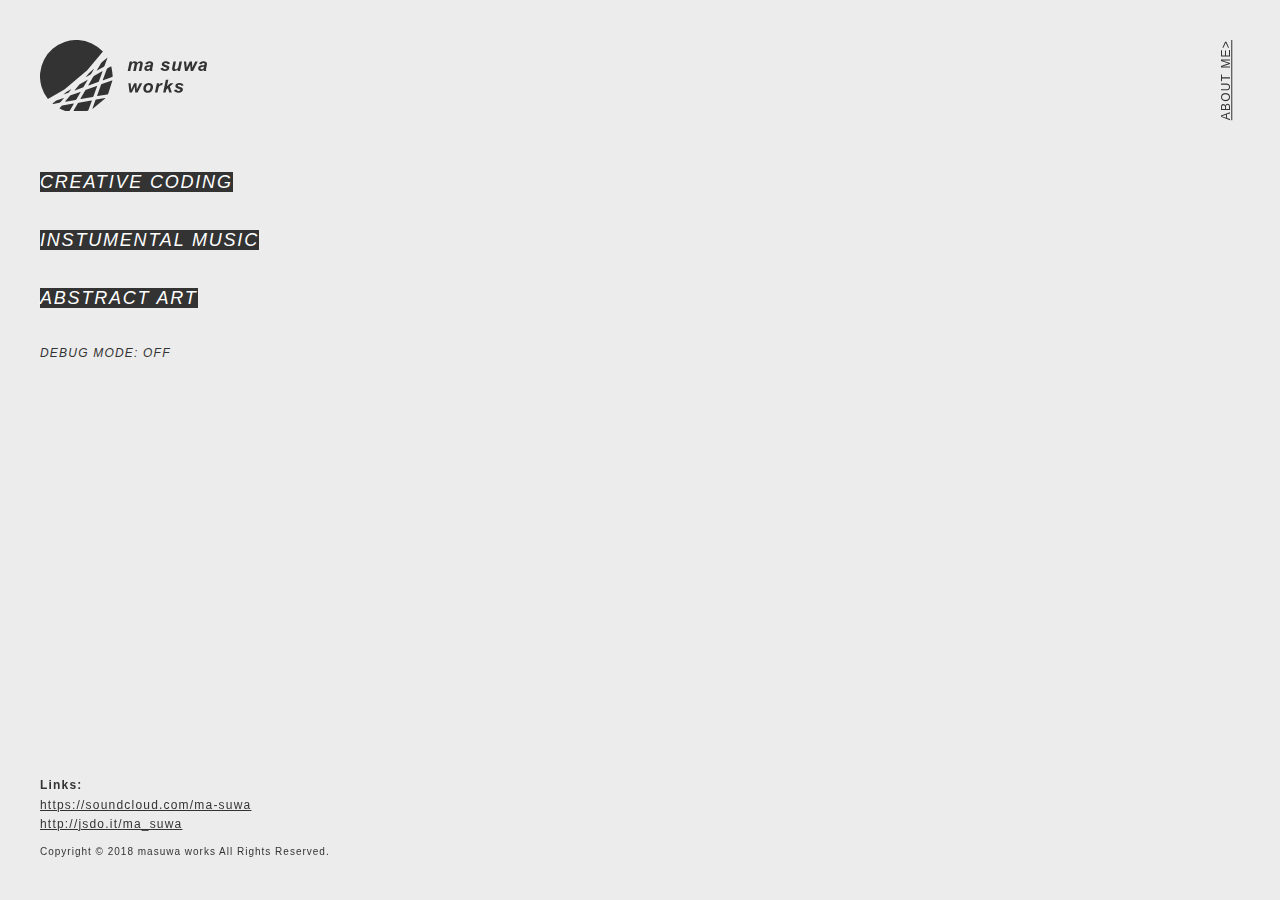
<file: project/index.html>
<!DOCTYPE html>
<html ng-app="myApp">
  <head>
    <meta charset="utf-8">
    <title>ma suwa works</title>
    <meta name="viewport" content="width=device-width,user-scalable=no,maximum-scale=1" />
    <meta name="viewport" content="width=device-width, initial-scale=1">
    <link rel="stylesheet" href="common/css/main.css">
    <link rel="icon" href="common/img/favicon.ico" type="image/vnd.microsoft.icon" />
    <script src="https://code.createjs.com/1.0.0/createjs.min.js"></script>
    <script src="common/js/top_canvas.js"></script>
  </head>
  <body>
  <div class="side">
    <header class="header">
      <div class="header__logo">
        <a href="index.html">
          <svg xmlns="http://www.w3.org/2000/svg" viewBox="0 0 230.938 98.062">
            <defs>
              <style>
                .cls-1 {
                  fill: #333;
                  fill-rule: evenodd;
                }
              </style>
            </defs>
            <path id="logo.svg" class="cls-1" d="M87.189,55.474c-0.164.449,0.07,0.683,0.52,0.519L99.94,51.545a1.2,1.2,0,0,0,.824-0.664V50.7c0-4.906-1.832-13.279-1.832-13.279A0.6,0.6,0,0,0,97.993,37l-4.408,2.544A2.781,2.781,0,0,0,92.534,40.8ZM85.741,61.4a2.124,2.124,0,0,0-1.115,1.114L79.2,77.4a0.459,0.459,0,0,0,.559.666l13.585-2.394a1.832,1.832,0,0,0,1.209-.945L100.3,56.886a0.438,0.438,0,0,0-.634-0.552ZM46.89,89.013c0.239-.414.05-0.685-0.422-0.6l-15.346,2.7a2.783,2.783,0,0,0-1.415.817l-2.121,2.526a0.64,0.64,0,0,0,.227,1.039l6.516,2.741a5.819,5.819,0,0,0,1.685.3h4.5a1.671,1.671,0,0,0,1.3-.753Zm6.959-1.9a2.124,2.124,0,0,0-1.291.9l-5.646,9.773a0.459,0.459,0,0,0,.435.753h17.64a5.461,5.461,0,0,0,1.234-.119,2.488,2.488,0,0,0,1.023-1.061L71.854,84.7a0.459,0.459,0,0,0-.559-0.666ZM78.887,42.438c-0.239.414-.1,0.557,0.318,0.318l9.28-5.355a2.782,2.782,0,0,0,1.05-1.251l3.8-10.438a3.793,3.793,0,0,0,.256-0.888,1.546,1.546,0,0,0-.75.418l-7.136,5.984a5.919,5.919,0,0,0-1.1,1.311Zm11.42,38.774c0.329-.347.212-0.564-0.259-0.481l-12.027,2.12a1.67,1.67,0,0,0-1.154.968l-4.1,11.253c-0.164.449,0.031,0.6,0.432,0.344ZM79.218,64.48c0.164-.449-0.07-0.683-0.52-0.519L64.013,69.3a2.782,2.782,0,0,0-1.252,1.05L56.3,81.528c-0.239.414-.049,0.685,0.422,0.6l16.31-2.874a1.671,1.671,0,0,0,1.154-.968Zm-15.379-13.2c-0.307.366-.22,0.47,0.194,0.231l6.03-3.479a3.846,3.846,0,0,0,1.188-1.187l3.481-6.026c0.239-.414.135-0.5-0.231-0.194l-5.131,4.3a12.023,12.023,0,0,0-1.225,1.224ZM33.987,68.847l31.588-26.49L87.3,16.481A50.249,50.249,0,0,0,11.191,82Zm-15.915,19.1a0.887,0.887,0,0,0-.488.713,2.272,2.272,0,0,0,1.213.156l8.267-1.457a2.783,2.783,0,0,0,1.415-.817L33.133,81c0.307-.366.191-0.532-0.258-0.368l-9.917,3.608a5.919,5.919,0,0,0-1.483.856Zm17.162-2.6c-0.308.366-.174,0.6,0.3,0.515L49.346,83.43a2.125,2.125,0,0,0,1.291-.9l5.679-9.83c0.239-.414.067-0.619-0.382-0.455l-13.139,4.78a3.845,3.845,0,0,0-1.376.963ZM32.68,75.695c-0.366.307-.3,0.425,0.151,0.261l5.711-2.077a3.847,3.847,0,0,0,1.376-.963l3.355-4c0.307-.366.22-0.47-0.194-0.231l-5.8,3.347a12.006,12.006,0,0,0-1.419.993ZM48.2,69.9c-0.307.366-.191,0.532,0.258,0.369l10.9-3.965a2.782,2.782,0,0,0,1.252-1.05l5.358-9.275c0.239-.414.1-0.557-0.318-0.318l-9.906,5.716a5.916,5.916,0,0,0-1.312,1.1ZM67.06,62.911c-0.239.414-.067,0.619,0.382,0.455l13.225-4.811a2.124,2.124,0,0,0,1.115-1.114l4.813-13.217c0.164-.449-0.041-0.621-0.456-0.382L74.8,50.387a3.845,3.845,0,0,0-1.188,1.187Zm54.487-19.733h3.5l1.245-5.957q0.33-1.55.476-1.99a5.552,5.552,0,0,1,.787-1.538,3.5,3.5,0,0,1,1.068-.94,2.424,2.424,0,0,1,1.185-.342,1.338,1.338,0,0,1,.958.33,1.109,1.109,0,0,1,.348.842,11.568,11.568,0,0,1-.281,1.758L129.2,43.178h3.5l1.233-5.884a9.33,9.33,0,0,1,1.269-3.5,2.908,2.908,0,0,1,2.332-1.379,1.35,1.35,0,0,1,.97.311,1.121,1.121,0,0,1,.324.848q0,0.2-.306,1.685l-1.66,7.922h3.5l1.66-7.922a13.4,13.4,0,0,0,.342-2.319,2.9,2.9,0,0,0-.867-2.2,3.353,3.353,0,0,0-2.417-.83,5.554,5.554,0,0,0-2.612.659,5.205,5.205,0,0,0-1.929,1.636,2.737,2.737,0,0,0-1.013-1.685,3.64,3.64,0,0,0-2.259-.61,5.779,5.779,0,0,0-4.052,1.88l0.329-1.575h-3.3ZM150.068,32.8a2.525,2.525,0,0,1,1.483-.385,2.052,2.052,0,0,1,1.343.378,1.179,1.179,0,0,1,.451.94,4.308,4.308,0,0,1-.22,1.172,16.341,16.341,0,0,1-3.344.5,6.715,6.715,0,0,0-4.12,1.343,3.928,3.928,0,0,0-1.154,2.966,3.687,3.687,0,0,0,1.05,2.716,3.6,3.6,0,0,0,2.661,1.056,4.8,4.8,0,0,0,2.014-.458A5.354,5.354,0,0,0,152,41.713a6.718,6.718,0,0,0,.257,1.465h3.406a6.665,6.665,0,0,1-.293-1.843,17.761,17.761,0,0,1,.512-3.247q0.623-2.808.727-3.467a8.041,8.041,0,0,0,.1-1.245,3.1,3.1,0,0,0-1.2-2.46,5.664,5.664,0,0,0-3.7-1.007,6.836,6.836,0,0,0-3.863.977,5.144,5.144,0,0,0-2.045,2.71l3.418,0.293A1.906,1.906,0,0,1,150.068,32.8Zm2.5,4.8a6.787,6.787,0,0,1-.616,1.886,2.631,2.631,0,0,1-1.05.989,3.068,3.068,0,0,1-1.5.384,1.6,1.6,0,0,1-1.159-.421,1.373,1.373,0,0,1-.44-1.031,1.413,1.413,0,0,1,.574-1.184,8.008,8.008,0,0,1,3.442-.928,7.187,7.187,0,0,0,.843-0.159Zm16.3,4.852a7.726,7.726,0,0,0,4.339,1.031,6.428,6.428,0,0,0,4.37-1.355,4.124,4.124,0,0,0,1.551-3.2,3.076,3.076,0,0,0-1.221-2.441,10.415,10.415,0,0,0-3.43-1.465,11.483,11.483,0,0,1-1.966-.684,0.938,0.938,0,0,1-.488-0.806,1.051,1.051,0,0,1,.482-0.842,2.655,2.655,0,0,1,1.581-.366,3.548,3.548,0,0,1,1.88.476,2,2,0,0,1,.83,1.062l3.235-.562a3.989,3.989,0,0,0-1.624-2.478,6.491,6.491,0,0,0-3.784-.916,6.568,6.568,0,0,0-4.748,1.55,3.561,3.561,0,0,0-1.148,2.649,3.044,3.044,0,0,0,1.184,2.49,15.733,15.733,0,0,0,3.931,1.66,4.459,4.459,0,0,1,1.453.659,0.921,0.921,0,0,1,.256.635,1.077,1.077,0,0,1-.5.891,3.129,3.129,0,0,1-1.916.537,2.768,2.768,0,0,1-2.954-1.965l-3.394.537A5.109,5.109,0,0,0,168.865,42.452Zm14.446-5.011a16.607,16.607,0,0,0-.415,2.673,3.317,3.317,0,0,0,.915,2.454,3.4,3.4,0,0,0,2.515.915A6.641,6.641,0,0,0,191,41.42l-0.366,1.758h3.271l2.71-12.964h-3.5l-1.294,6.177a11.466,11.466,0,0,1-.5,1.831,5.2,5.2,0,0,1-.708,1.221,4.955,4.955,0,0,1-.854.824,3.945,3.945,0,0,1-.928.537,2.488,2.488,0,0,1-.915.177,1.459,1.459,0,0,1-1.062-.4,1.3,1.3,0,0,1-.415-0.964,11.952,11.952,0,0,1,.293-1.721l1.6-7.678h-3.5Zm35.106-7.226H214.9l-4.016,8.691-0.439-8.691H207.26l-4.041,8.691-0.9-8.691H199.2l1.624,12.964h3.247l3.955-8.252,0.635,8.252h3.3Zm6.121,2.582a2.525,2.525,0,0,1,1.483-.385,2.05,2.05,0,0,1,1.343.378,1.179,1.179,0,0,1,.451.94A4.339,4.339,0,0,1,227.6,34.9a16.367,16.367,0,0,1-3.345.5,6.715,6.715,0,0,0-4.12,1.343,3.927,3.927,0,0,0-1.153,2.966,3.687,3.687,0,0,0,1.049,2.716,3.6,3.6,0,0,0,2.661,1.056,4.808,4.808,0,0,0,2.015-.458,5.375,5.375,0,0,0,1.77-1.312,6.717,6.717,0,0,0,.256,1.465h3.406a6.665,6.665,0,0,1-.293-1.843,17.852,17.852,0,0,1,.512-3.247q0.624-2.808.727-3.467a8.047,8.047,0,0,0,.1-1.245,3.1,3.1,0,0,0-1.2-2.46,5.661,5.661,0,0,0-3.7-1.007,6.837,6.837,0,0,0-3.864.977,5.144,5.144,0,0,0-2.045,2.71l3.418,0.293A1.911,1.911,0,0,1,224.538,32.8Zm2.5,4.8a6.753,6.753,0,0,1-.616,1.886,2.631,2.631,0,0,1-1.05.989,3.068,3.068,0,0,1-1.5.384,1.605,1.605,0,0,1-1.16-.421,1.373,1.373,0,0,1-.44-1.031,1.416,1.416,0,0,1,.574-1.184,8.009,8.009,0,0,1,3.443-.928,7.206,7.206,0,0,0,.842-0.159Zm-85.37,22.615h-3.516l-4.016,8.691-0.44-8.691h-3.186l-4.04,8.691-0.9-8.691H122.45l1.623,12.964h3.247l3.955-8.252,0.635,8.252h3.3Zm2.147,10.461a4.772,4.772,0,0,0,2.111,2.075,6.968,6.968,0,0,0,3.247.732,6.819,6.819,0,0,0,5.4-2.295,7.981,7.981,0,0,0,2.014-5.444,5.689,5.689,0,0,0-1.611-4.254,6.124,6.124,0,0,0-4.48-1.581,7.022,7.022,0,0,0-5.341,2.142,8,8,0,0,0-2.032,5.743A6.17,6.17,0,0,0,143.811,70.676Zm7.9-1.135a2.972,2.972,0,0,1-2.416,1.233,2.485,2.485,0,0,1-1.905-.818,3.128,3.128,0,0,1-.757-2.209,7.209,7.209,0,0,1,.489-2.46,4.507,4.507,0,0,1,1.367-2.039,3.137,3.137,0,0,1,2.014-.7,2.492,2.492,0,0,1,1.874.751,2.749,2.749,0,0,1,.726,2,6.6,6.6,0,0,1-1.392,4.248h0Zm7.47,3.638h3.5l0.855-4.065a18.111,18.111,0,0,1,1.037-3.619,4.582,4.582,0,0,1,1.459-1.825,3.117,3.117,0,0,1,1.837-.684,2.975,2.975,0,0,1,1.013.171l1.343-2.869a4.076,4.076,0,0,0-1.623-.378q-2.138,0-3.968,2.82l0.525-2.515h-3.271Zm14.866,0,0.818-3.894,2.368-2.1,1.783,5.994h3.5l-2.771-8.252,5.213-4.712H180.4L175.839,64.6l1.953-9.314h-3.5l-3.748,17.9h3.5Zm13.591-.726a7.732,7.732,0,0,0,4.34,1.031,6.428,6.428,0,0,0,4.37-1.355,4.124,4.124,0,0,0,1.551-3.2,3.076,3.076,0,0,0-1.221-2.441,10.415,10.415,0,0,0-3.43-1.465,11.483,11.483,0,0,1-1.966-.684,0.938,0.938,0,0,1-.488-0.806,1.051,1.051,0,0,1,.482-0.842,2.655,2.655,0,0,1,1.581-.366,3.548,3.548,0,0,1,1.88.476,2,2,0,0,1,.83,1.062L198.8,63.3a3.989,3.989,0,0,0-1.624-2.478,6.491,6.491,0,0,0-3.784-.916,6.568,6.568,0,0,0-4.748,1.55,3.561,3.561,0,0,0-1.148,2.649,3.044,3.044,0,0,0,1.184,2.49,15.733,15.733,0,0,0,3.931,1.66,4.438,4.438,0,0,1,1.452.659,0.917,0.917,0,0,1,.257.635,1.077,1.077,0,0,1-.5.891,3.129,3.129,0,0,1-1.916.537,2.768,2.768,0,0,1-2.954-1.965l-3.394.537A5.112,5.112,0,0,0,187.635,72.452Z" transform="translate(-0.25 -0.469)"/>
          </svg>
        </a>
      </div>
      <div class="header__menu">
        <ul>
          <li><a href="creativeCoding/index.html">CREATIVE CODING</a></li>
          <li><a href="#">INSTUMENTAL MUSIC</a></li>
          <li><a href="#">ABSTRACT ART</a></li>
        </ul>
      </div>
      <div class="header__debug">
        <p>DEBUG MODE: OFF</p>
      </div>
    </header>
    <footer class="footer">
      <div class="footer__link">
        <p>Links:</p><br>
        <a href="https://soundcloud.com/ma-suwa" target="_blank">https://soundcloud.com/ma-suwa</a><br>
        <a href="http://jsdo.it/ma_suwa" target="_blank">http://jsdo.it/ma_suwa</a>
        <p class="copy">Copyright © 2018 masuwa works All Rights Reserved.</p>
      </div>
    </footer>
  </div>
  <div class="about">
    <p><a href="#">ABOUT ME></a></p>
  </div>
  </body>
</html>
</file>
<file: project/common/css/main.css>
@charset "UTF-8";

*{
  margin: 0;
  padding: 0;
}
html{
  font-family: Arial, "游ゴシック", "メイリオ", Meiryo, "ヒラギノ角ゴ Pro W3", "Hiragino Kaku Gothic Pro", Osaka, "ＭＳ Ｐゴシック", "MS PGothic", Verdana, sans-serif;
  font-size:62.5%; /* 10px */
  height: 100%;
}
body{
  margin: 0;
  background-color: #ececec;
  color: #333;
  letter-spacing: 0.1em;
  line-height: 1;
  display: flex;
}

ul, a, p, h1, h2, h3, h4, time{
  letter-spacing: 0.1em;
}

h1 {
  font-size: 1.6rem;
  font-weight: 700;
}


a{
  text-decoration: none;
  color: #333;
}

/* font-size */
li{
  list-style-type: none;
  font-size: 1.8rem;
}

p{
  font-size: 1.2rem;
}

time{
  font-size: 1.2rem;
}

@media screen and (max-width: 800px) {
  li{
    font-size: 1.5rem;
  }

}

/* contents_scroll_fadein */
.fadein {
    opacity : 0;
    transform : translate(0, 50px);
    transition : all 300ms;
}
.fadein.scrollin {
    opacity : 1;
    transform : translate(0, 0);
}

.side2{
  position: relative;
  margin-left: 4rem;
  width: 270px;
  height: 100vh;
}

.side {
  position: fixed;
  margin-left: 4rem;
  width: 357px;
  height: 100vh;
}
@media screen and (max-width: 800px) {
  .side {
    margin-left: 2rem;
    width: 300px;
  }
}

/* header */
.header {
  position: fixed;
  top: 4rem;
}

.header__logo{
  width: 167px;
  transition: width 0.1s ease-in-out;
}

.header__menu{
  margin-top: 6rem;
}

.header__menu ul{
  font-style: italic;
}

.header__menu li{
  margin-top: 4rem;
}

.header__menu a{
  color: #FFF;
  background-color: #333;
}

.header__menu .active a{
  color: #333;
  background-color: #FFF;
}

.header__debug{
  margin-top: 4rem;
  font-style: italic;
}

/* header_sp */
@media screen and (max-width: 800px) {
  .header {
    top: 3rem;
  }

  .header__logo{
    width: 116px;
  }

  .header__menu{
    margin-top: 4rem;
  }
}

/* about */
.about {
  position: absolute;
  top: 4rem;
  right: 6rem;
}

.about p{
  transform-origin: 100% 0;
  transform: rotate(-90deg);
}

.about a{
  text-decoration: underline;
}

/* about_sp */
@media screen and (max-width: 800px) {
  .about {
    top: 3rem;
    right: 4rem;
  }
}

/* footer */
.footer {
  position: fixed;
  bottom: 4rem;
  line-height: 0;
}

.footer__link p{
  line-height: 1.6;
  font-weight: 700;
}

.footer__link a{
  text-decoration: underline;
  font-size: 1.2rem;
  line-height: 1.6;
}

.footer__link .copy{
  margin-top: 1rem;
  font-weight: 100;
  font-size: 1rem;
}

/* footer_sp */
@media screen and (max-width: 800px) {
  .footer {
    bottom: 3rem;
  }
}
</file>
